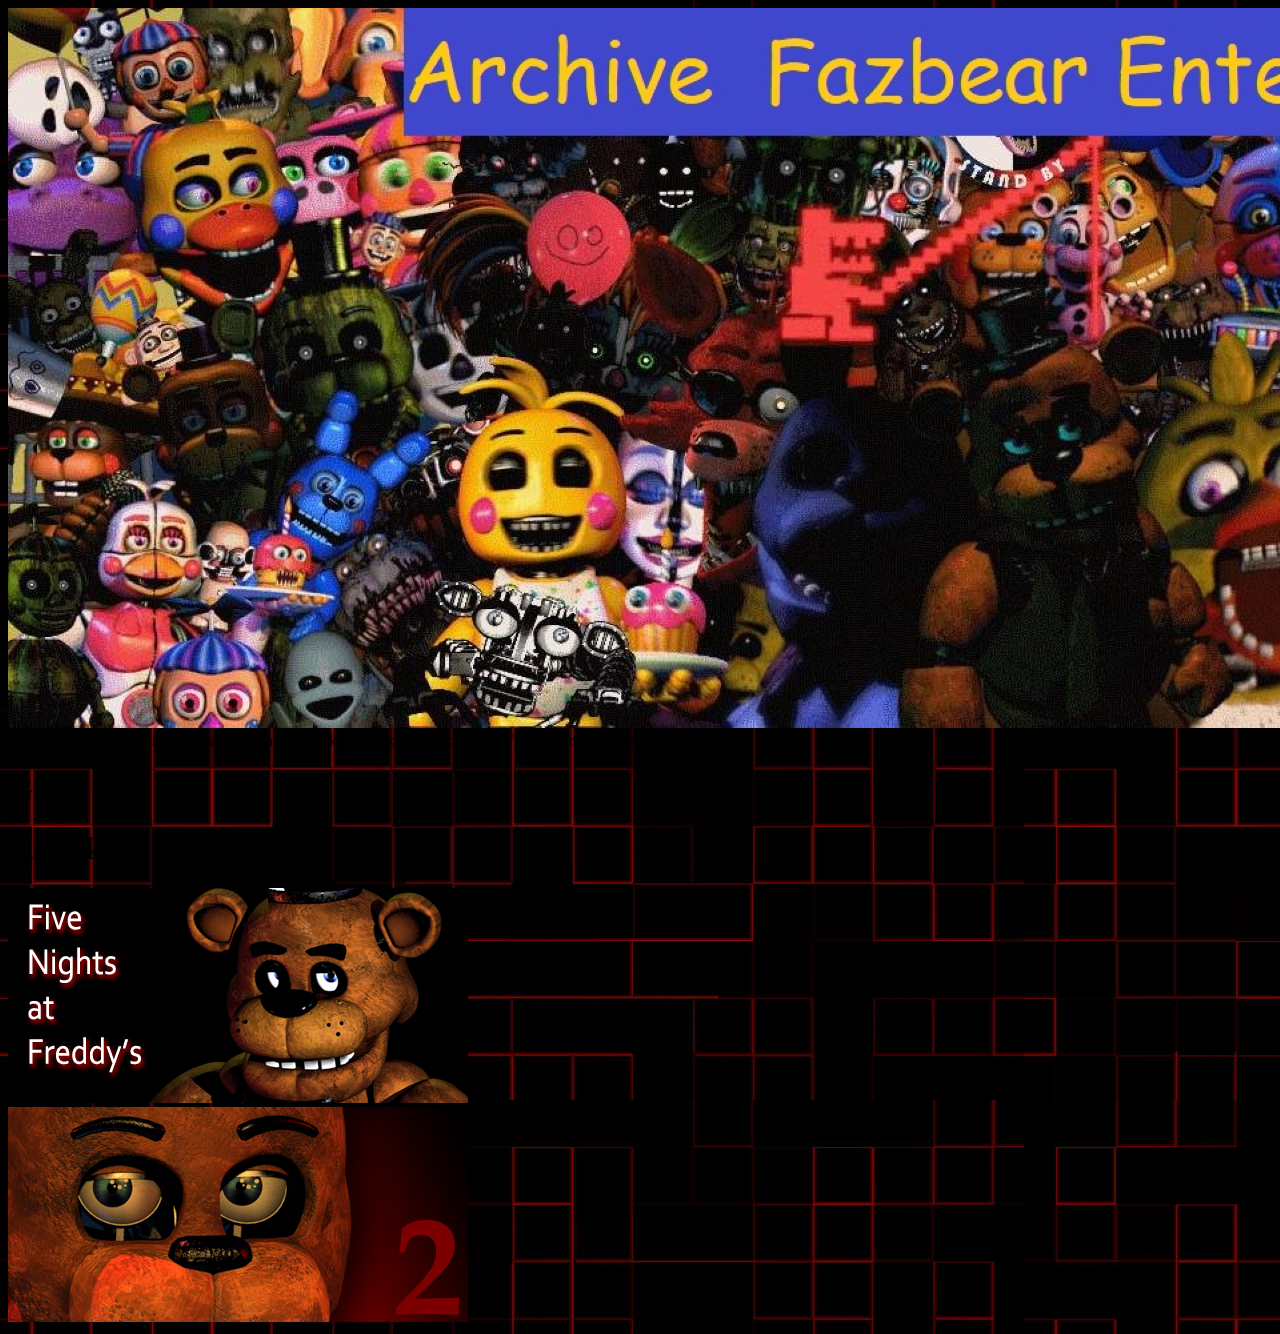
<file: index.html>
<!DOCTYPE html>
<html lang="pl">
<head>
 <link rel="shortcut icon" href=Ikona.ico>
<link rel="Stylesheet" type="text/css" href="style.css"/>
<meta charset="utf-8">
<title> FnafPedia</title>
</head>
<body background="Tło.jpg">
<img src="Baner.jpg">
Tu znajdziesz wszystkie informacje o grach, książkach, każdej postaci z serii Fnaf. Strona zawiera:
<h1 id="Fnaf"> GRY: </h1> <h1 id="Fnaf"> Książki </h1>
<a href="Fnaf1.html"> <img src="Fnaf1.jpg"> <br>
<a href="Fnaf2.html"> <img src="Fnaf2.jpg">
</body>
</html>
</file>
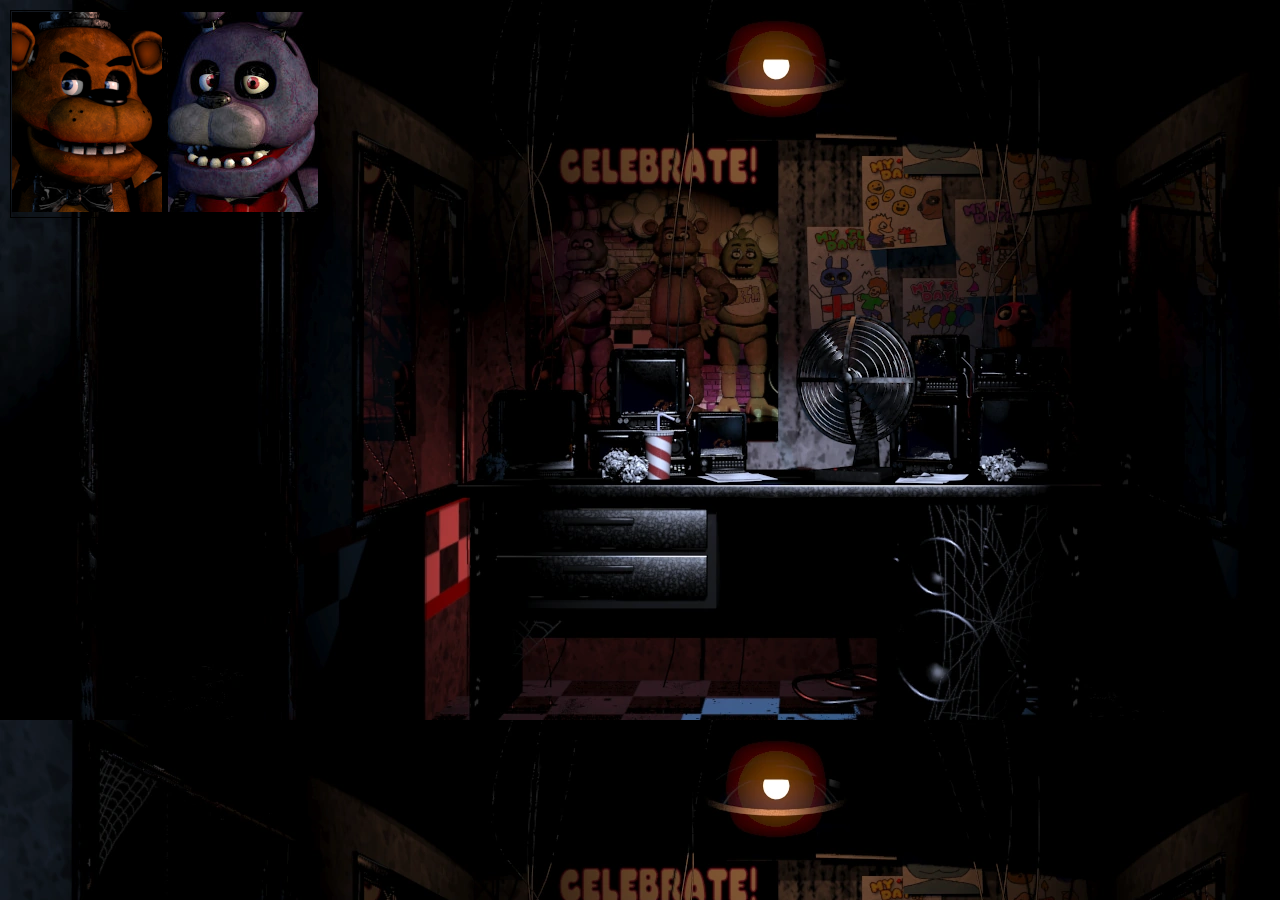
<file: Fnaf1.html>
<!DOCTYPE html>
<html lang="pl">
<head>
<link rel="Stylesheet" type="text/css" href="style.css"/>
<meta charset="utf-8">
<title> Five Nights At Freddy's</title>
</head>
<body background="Tlo_Fnaf1.webp">
<style> td { border: 1px solid black; } </style>
<table>
<tr>
<td> <a href="Freddy.html"> <img src="Freddy_head.png"> </a> </td> <td> <img src="Bonnie_head.jpg">
 </body>
 </html>
</file>
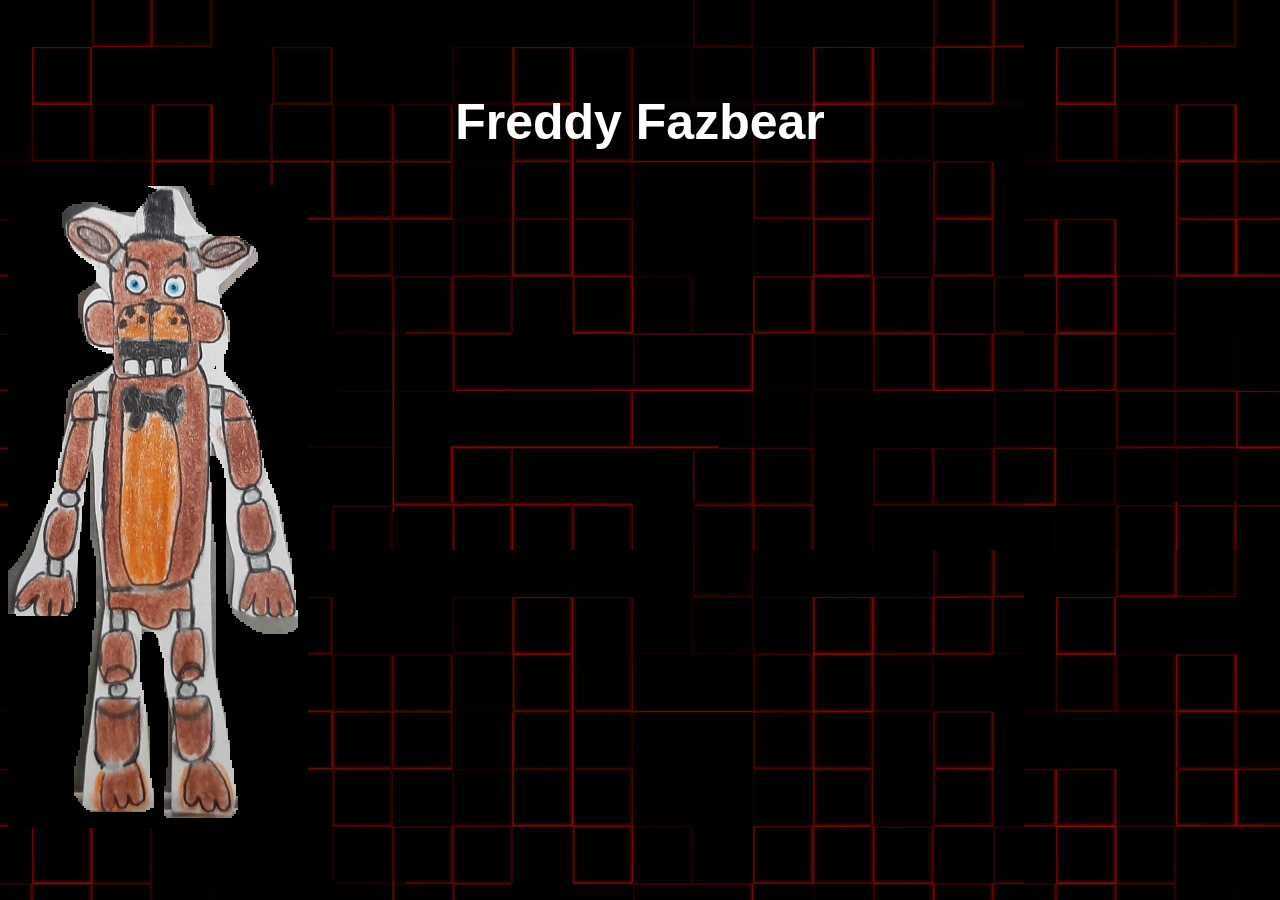
<file: Freddy.html>
<!DOCTYPE html>
<html lang="pl">
<head>
<link rel="Stylesheet" type="text/css" href="style.css"/>
<meta charset="utf-8">
<title> Freddy</title>
</head>
<body background="Tło.jpg">
<h1 style="font-size:50px;font-family:Arial;text-align:center;padding:1px; color:white;"> <br>
Freddy Fazbear
</h1> 
</style>
<img src="Freddy.png">
<video autoplay="" loop="" muted="" id="bg-video">
<source src="https://cdn.akamai.steamstatic.com/steam/apps/2035458/movie480.webm?t=1447364949" type="video/">
</video>
</body>
</html>
</file>
<file: style.css>
h1#Gry
{
color:white;
text-align:left;
}
h1#Książki
{
color:white;
text-align:center;
}
</file>
